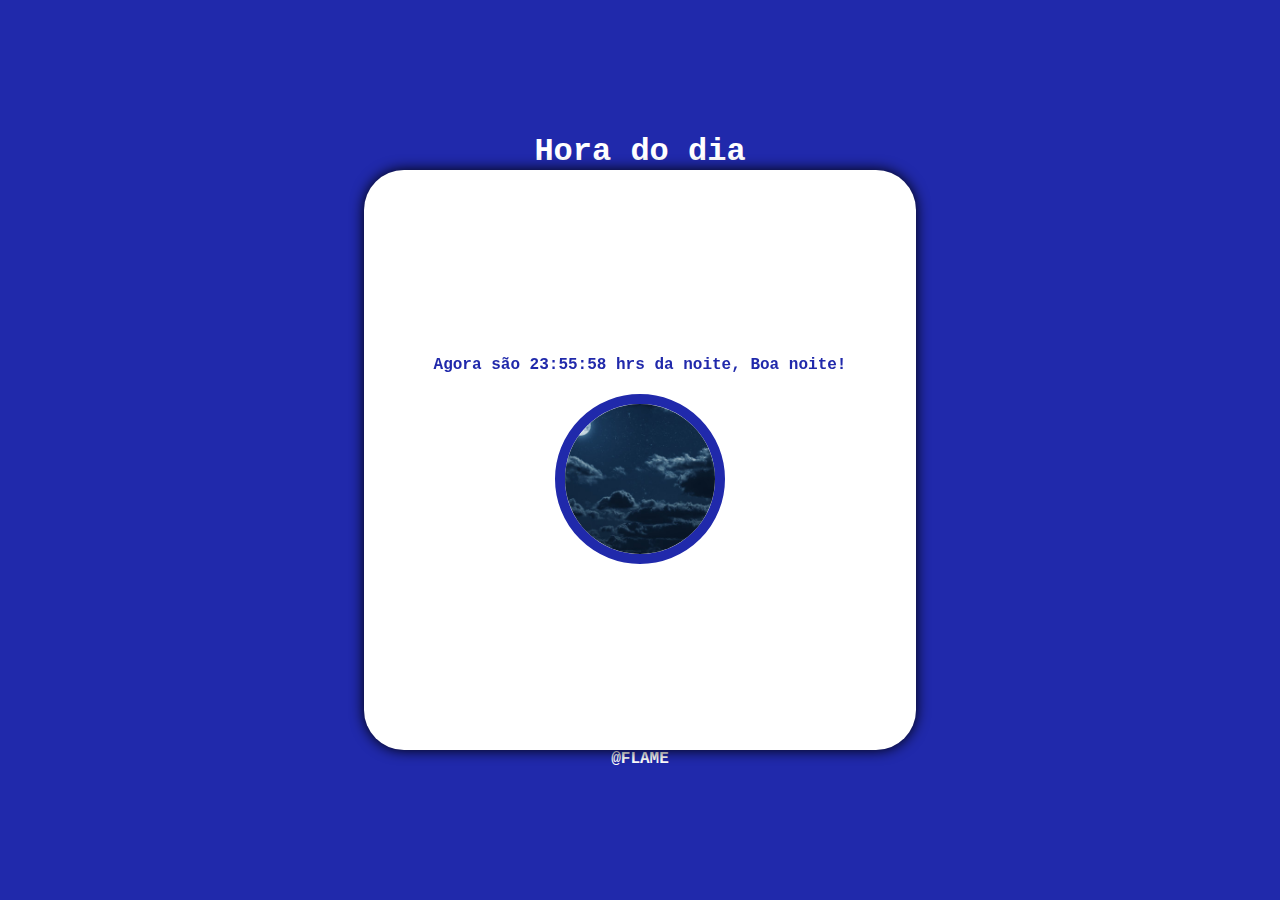
<file: index.html>
<!DOCTYPE html>
<html lang="en">
<head>
    <meta charset="UTF-8">
    <meta name="viewport" content="width=device-width, initial-scale=1.0">
    <link rel="stylesheet" href="style.css">
    <title>Clock</title>
</head>
<body>
    <h1>Hora do dia</h1>

    <div id="clock_containner">
        <p id="horario">HORA</p>
        <div id="img_containner">
            <img id="img" src="" alt="">
        </div>
        
    </div>
    <p>@FLAME</p>
    <script src="script.js"></script>
</body>
</html>
</file>
<file: style.css>
*{
    font-family: 'Courier New', Courier, monospace;
    padding: 0;
    margin: 0;
}

body{
    width: 100vw;
    height: 100vh;
    display: flex;
    justify-content: center;
    align-items: center;
    flex-direction: column;
    background-color: #ffffff;

}

#clock_containner{
    padding: 20px;
    display: flex;
    justify-content: center;
    align-items: center;
    flex-direction: column;
    background-color: #ffffff;
    width: 40%;
    height: 60%;
    border-radius: 40px;
    gap: 20px;
    filter: drop-shadow(0px 0px 7px #000000);
}

p{
    font-weight: 800;
    text-align: center;
}

#img_containner{
    display: flex;
    border-radius: 50%;
    height: 150px;
    width: 150px;
    overflow: hidden;
    justify-content: center;
    align-items: center;
    border: solid;
    border-width: 10px;
    border-color: #ffffff;
}

img{
    width: 250px;
}

/*manhã #ff9e37 tarde #3facff noite #2029ab  madrugada #050727*/
</file>
